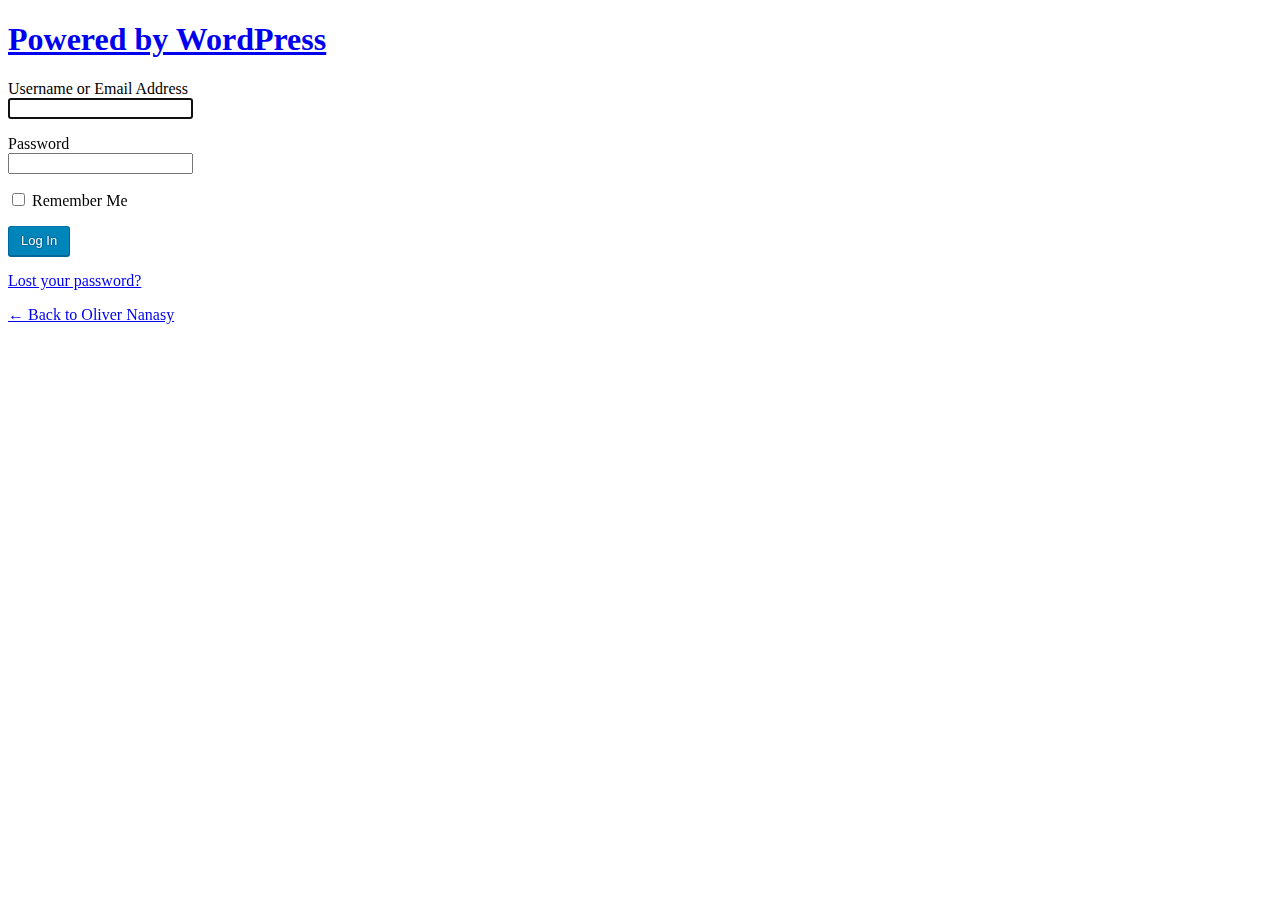
<file: wp-login.html>
<!DOCTYPE html>
	<!--[if IE 8]>
		<html xmlns="http://www.w3.org/1999/xhtml" class="ie8" lang="en-US">
	<![endif]-->
	<!--[if !(IE 8) ]><!-->
		<html xmlns="http://www.w3.org/1999/xhtml" lang="en-US">
	<!--<![endif]-->
	
<!-- Mirrored from olivernanasy.com/wp-login.php by HTTrack Website Copier/3.x [XR&CO'2014], Sun, 10 Nov 2019 13:07:01 GMT -->
<!-- Added by HTTrack --><meta http-equiv="content-type" content="text/html;charset=UTF-8" /><!-- /Added by HTTrack -->
<head>
	<meta http-equiv="Content-Type" content="text/html; charset=UTF-8" />
	<title>Log In &lsaquo; Oliver Nanasy &#8212; WordPress</title>
	<link rel='dns-prefetch' href='http://s.w.org/' />
<link rel='stylesheet' id='dashicons-css'  href='wp-includes/css/dashicons.min4d2c.css?ver=5.2.4' type='text/css' media='all' />
<link rel='stylesheet' id='buttons-css'  href='wp-includes/css/buttons.min4d2c.css?ver=5.2.4' type='text/css' media='all' />
<link rel='stylesheet' id='forms-css'  href='https://olivernanasy.com/wp-admin/css/forms.min.css?ver=5.2.4' type='text/css' media='all' />
<link rel='stylesheet' id='l10n-css'  href='https://olivernanasy.com/wp-admin/css/l10n.min.css?ver=5.2.4' type='text/css' media='all' />
<link rel='stylesheet' id='login-css'  href='https://olivernanasy.com/wp-admin/css/login.min.css?ver=5.2.4' type='text/css' media='all' />
	<meta name='robots' content='noindex,noarchive' />
	<meta name='referrer' content='strict-origin-when-cross-origin' />
		<meta name="viewport" content="width=device-width" />
	<link rel="icon" href="wp-content/uploads/2019/04/cropped-android-chrome-512x512-1-32x32.png" sizes="32x32" />
<link rel="icon" href="wp-content/uploads/2019/04/cropped-android-chrome-512x512-1-192x192.png" sizes="192x192" />
<link rel="apple-touch-icon-precomposed" href="wp-content/uploads/2019/04/cropped-android-chrome-512x512-1-180x180.png" />
<meta name="msapplication-TileImage" content="wp-content/uploads/2019/04/cropped-android-chrome-512x512-1-270x270.png" />
	</head>
	<body class="login login-action-login wp-core-ui  locale-en-us">
		<div id="login">
		<h1><a href="https://wordpress.org/">Powered by WordPress</a></h1>
	
	<form name="loginform" id="loginform" action="https://olivernanasy.com/wp-login.php" method="post">
	<p>
		<label for="user_login">Username or Email Address<br />
		<input type="text" name="log" id="user_login" class="input" value="" size="20" autocapitalize="off" /></label>
	</p>
	<p>
		<label for="user_pass">Password<br />
		<input type="password" name="pwd" id="user_pass" class="input" value="" size="20" /></label>
	</p>
			<p class="forgetmenot"><label for="rememberme"><input name="rememberme" type="checkbox" id="rememberme" value="forever"  /> Remember Me</label></p>
	<p class="submit">
		<input type="submit" name="wp-submit" id="wp-submit" class="button button-primary button-large" value="Log In" />
				<input type="hidden" name="redirect_to" value="https://olivernanasy.com/wp-admin/" />
					<input type="hidden" name="testcookie" value="1" />
	</p>
	</form>

			<p id="nav">
					<a href="wp-loginc2b6.html?action=lostpassword">Lost your password?</a>
				</p>
	
	<script type="text/javascript">
	function wp_attempt_focus(){
	setTimeout( function(){ try{
			d = document.getElementById('user_login');
				d.focus();
	d.select();
	} catch(e){}
	}, 200);
	}

			wp_attempt_focus();
			if(typeof wpOnload=='function')wpOnload();
			</script>

			<p id="backtoblog"><a href="index.html">
		&larr; Back to Oliver Nanasy	</a></p>
			
	</div>

	
		<div class="clear"></div>
	</body>
	
<!-- Mirrored from olivernanasy.com/wp-login.php by HTTrack Website Copier/3.x [XR&CO'2014], Sun, 10 Nov 2019 13:07:02 GMT -->
</html>
</file>
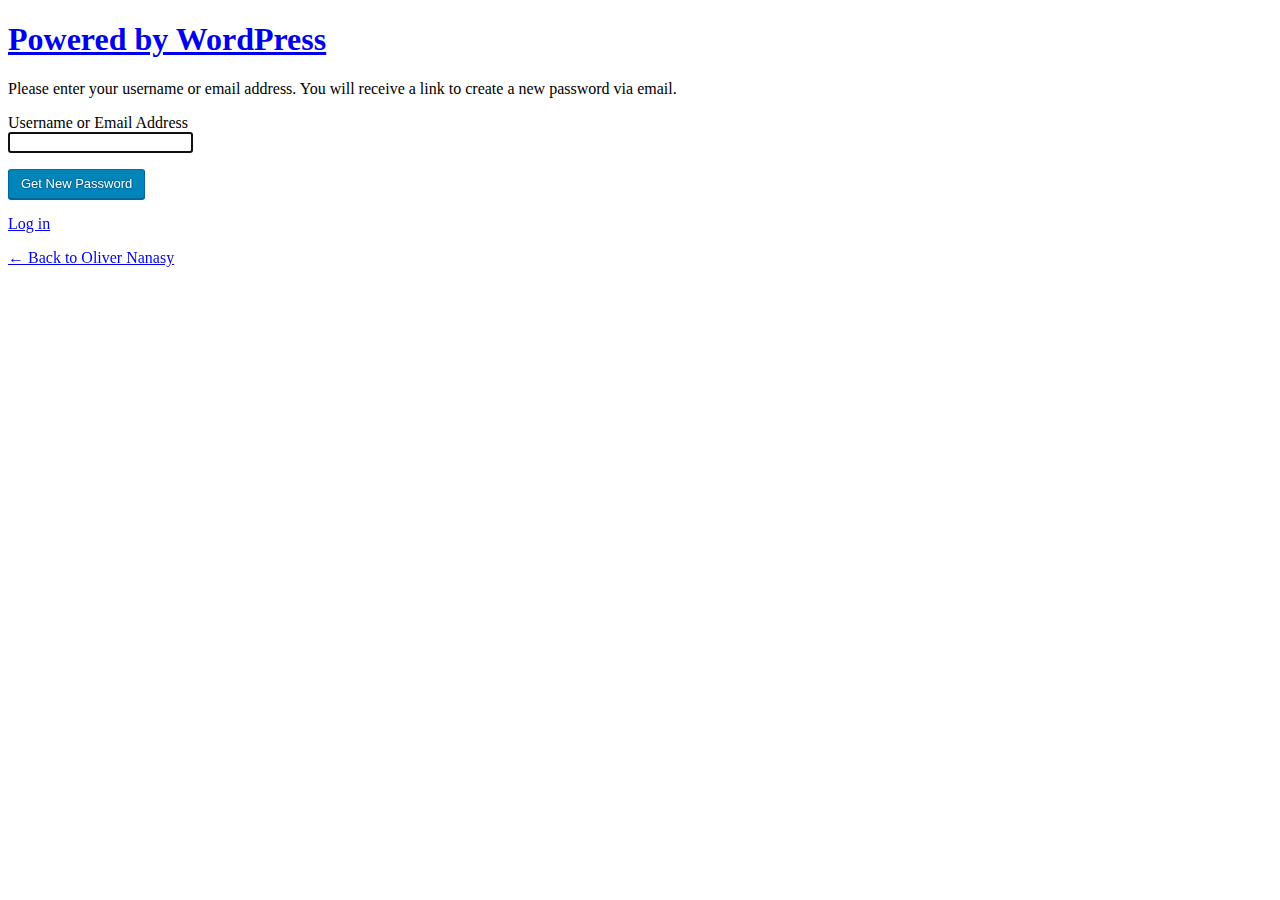
<file: wp-loginc2b6.html>
<!DOCTYPE html>
	<!--[if IE 8]>
		<html xmlns="http://www.w3.org/1999/xhtml" class="ie8" lang="en-US">
	<![endif]-->
	<!--[if !(IE 8) ]><!-->
		<html xmlns="http://www.w3.org/1999/xhtml" lang="en-US">
	<!--<![endif]-->
	
<!-- Mirrored from olivernanasy.com/wp-login.php?action=lostpassword by HTTrack Website Copier/3.x [XR&CO'2014], Sun, 10 Nov 2019 13:07:22 GMT -->
<!-- Added by HTTrack --><meta http-equiv="content-type" content="text/html;charset=UTF-8" /><!-- /Added by HTTrack -->
<head>
	<meta http-equiv="Content-Type" content="text/html; charset=UTF-8" />
	<title>Lost Password &lsaquo; Oliver Nanasy &#8212; WordPress</title>
	<link rel='dns-prefetch' href='http://s.w.org/' />
<link rel='stylesheet' id='dashicons-css'  href='wp-includes/css/dashicons.min4d2c.css?ver=5.2.4' type='text/css' media='all' />
<link rel='stylesheet' id='buttons-css'  href='wp-includes/css/buttons.min4d2c.css?ver=5.2.4' type='text/css' media='all' />
<link rel='stylesheet' id='forms-css'  href='https://olivernanasy.com/wp-admin/css/forms.min.css?ver=5.2.4' type='text/css' media='all' />
<link rel='stylesheet' id='l10n-css'  href='https://olivernanasy.com/wp-admin/css/l10n.min.css?ver=5.2.4' type='text/css' media='all' />
<link rel='stylesheet' id='login-css'  href='https://olivernanasy.com/wp-admin/css/login.min.css?ver=5.2.4' type='text/css' media='all' />
	<meta name='robots' content='noindex,noarchive' />
	<meta name='referrer' content='strict-origin-when-cross-origin' />
		<meta name="viewport" content="width=device-width" />
	<link rel="icon" href="wp-content/uploads/2019/04/cropped-android-chrome-512x512-1-32x32.png" sizes="32x32" />
<link rel="icon" href="wp-content/uploads/2019/04/cropped-android-chrome-512x512-1-192x192.png" sizes="192x192" />
<link rel="apple-touch-icon-precomposed" href="wp-content/uploads/2019/04/cropped-android-chrome-512x512-1-180x180.png" />
<meta name="msapplication-TileImage" content="wp-content/uploads/2019/04/cropped-android-chrome-512x512-1-270x270.png" />
	</head>
	<body class="login login-action-lostpassword wp-core-ui  locale-en-us">
		<div id="login">
		<h1><a href="https://wordpress.org/">Powered by WordPress</a></h1>
	<p class="message">Please enter your username or email address. You will receive a link to create a new password via email.</p>

	<form name="lostpasswordform" id="lostpasswordform" action="https://olivernanasy.com/wp-login.php?action=lostpassword" method="post">
	<p>
		<label for="user_login" >Username or Email Address<br />
		<input type="text" name="user_login" id="user_login" class="input" value="" size="20" autocapitalize="off" /></label>
	</p>
				<input type="hidden" name="redirect_to" value="" />
		<p class="submit"><input type="submit" name="wp-submit" id="wp-submit" class="button button-primary button-large" value="Get New Password" /></p>
	</form>

	<p id="nav">
	<a href="wp-login.html">Log in</a>
			</p>

			<p id="backtoblog"><a href="index.html">
		&larr; Back to Oliver Nanasy	</a></p>
			
	</div>

		<script type="text/javascript">
	try{document.getElementById('user_login').focus();}catch(e){}
	if(typeof wpOnload=='function')wpOnload();
	</script>
	
		<div class="clear"></div>
	</body>
	
<!-- Mirrored from olivernanasy.com/wp-login.php?action=lostpassword by HTTrack Website Copier/3.x [XR&CO'2014], Sun, 10 Nov 2019 13:07:22 GMT -->
</html>
</file>
<file: wp-includes/css/dashicons.min4d2c.css>
/*! This file is auto-generated */
@font-face{font-family:dashicons;src:url(../fonts/dashicons2ce6.eot?50db0456fde2a241f005968eede3f987);src:url(../fonts/dashicons2ce6.eot?50db0456fde2a241f005968eede3f987#iefix) format("embedded-opentype"),url("[data-uri]") format("woff"),url(../fonts/dashicons2ce6.ttf?50db0456fde2a241f005968eede3f987) format("truetype");font-weight:400;font-style:normal}.dashicons,.dashicons-before:before{font-family:dashicons;display:inline-block;line-height:1;font-weight:400;font-style:normal;speak:none;text-decoration:inherit;text-transform:none;text-rendering:auto;-webkit-font-smoothing:antialiased;-moz-osx-font-smoothing:grayscale;width:20px;height:20px;font-size:20px;vertical-align:top;text-align:center;transition:color .1s ease-in}.dashicons-admin-appearance:before{content:"\f100"}.dashicons-admin-collapse:before{content:"\f148"}.dashicons-admin-comments:before{content:"\f101"}.dashicons-admin-customizer:before{content:"\f540"}.dashicons-admin-generic:before{content:"\f111"}.dashicons-admin-home:before{content:"\f102"}.dashicons-admin-links:before{content:"\f103"}.dashicons-admin-media:before{content:"\f104"}.dashicons-admin-multisite:before{content:"\f541"}.dashicons-admin-network:before{content:"\f112"}.dashicons-admin-page:before{content:"\f105"}.dashicons-admin-plugins:before{content:"\f106"}.dashicons-admin-post:before{content:"\f109"}.dashicons-admin-settings:before{content:"\f108"}.dashicons-admin-site-alt:before{content:"\f11d"}.dashicons-admin-site-alt2:before{content:"\f11e"}.dashicons-admin-site-alt3:before{content:"\f11f"}.dashicons-admin-site:before{content:"\f319"}.dashicons-admin-tools:before{content:"\f107"}.dashicons-admin-users:before{content:"\f110"}.dashicons-album:before{content:"\f514"}.dashicons-align-center:before{content:"\f134"}.dashicons-align-left:before{content:"\f135"}.dashicons-align-none:before{content:"\f138"}.dashicons-align-right:before{content:"\f136"}.dashicons-analytics:before{content:"\f183"}.dashicons-archive:before{content:"\f480"}.dashicons-arrow-down-alt:before{content:"\f346"}.dashicons-arrow-down-alt2:before{content:"\f347"}.dashicons-arrow-down:before{content:"\f140"}.dashicons-arrow-left-alt:before{content:"\f340"}.dashicons-arrow-left-alt2:before{content:"\f341"}.dashicons-arrow-left:before{content:"\f141"}.dashicons-arrow-right-alt:before{content:"\f344"}.dashicons-arrow-right-alt2:before{content:"\f345"}.dashicons-arrow-right:before{content:"\f139"}.dashicons-arrow-up-alt:before{content:"\f342"}.dashicons-arrow-up-alt2:before{content:"\f343"}.dashicons-arrow-up-duplicate:before{content:"\f143"}.dashicons-arrow-up:before{content:"\f142"}.dashicons-art:before{content:"\f309"}.dashicons-awards:before{content:"\f313"}.dashicons-backup:before{content:"\f321"}.dashicons-book-alt:before{content:"\f331"}.dashicons-book:before{content:"\f330"}.dashicons-buddicons-activity:before{content:"\f452"}.dashicons-buddicons-bbpress-logo:before{content:"\f477"}.dashicons-buddicons-buddypress-logo:before{content:"\f448"}.dashicons-buddicons-community:before{content:"\f453"}.dashicons-buddicons-forums:before{content:"\f449"}.dashicons-buddicons-friends:before{content:"\f454"}.dashicons-buddicons-groups:before{content:"\f456"}.dashicons-buddicons-pm:before{content:"\f457"}.dashicons-buddicons-replies:before{content:"\f451"}.dashicons-buddicons-topics:before{content:"\f450"}.dashicons-buddicons-tracking:before{content:"\f455"}.dashicons-building:before{content:"\f512"}.dashicons-businessman:before{content:"\f338"}.dashicons-businessperson:before{content:"\f12e"}.dashicons-businesswoman:before{content:"\f12f"}.dashicons-calendar-alt:before{content:"\f508"}.dashicons-calendar:before{content:"\f145"}.dashicons-camera-alt:before{content:"\f129"}.dashicons-camera:before{content:"\f306"}.dashicons-carrot:before{content:"\f511"}.dashicons-cart:before{content:"\f174"}.dashicons-category:before{content:"\f318"}.dashicons-chart-area:before{content:"\f239"}.dashicons-chart-bar:before{content:"\f185"}.dashicons-chart-line:before{content:"\f238"}.dashicons-chart-pie:before{content:"\f184"}.dashicons-clipboard:before{content:"\f481"}.dashicons-clock:before{content:"\f469"}.dashicons-cloud:before{content:"\f176"}.dashicons-code-standards:before{content:"\f13a"}.dashicons-color-picker:before{content:"\f131"}.dashicons-controls-back:before{content:"\f518"}.dashicons-controls-forward:before{content:"\f519"}.dashicons-controls-pause:before{content:"\f523"}.dashicons-controls-play:before{content:"\f522"}.dashicons-controls-repeat:before{content:"\f515"}.dashicons-controls-skipback:before{content:"\f516"}.dashicons-controls-skipforward:before{content:"\f517"}.dashicons-controls-volumeoff:before{content:"\f520"}.dashicons-controls-volumeon:before{content:"\f521"}.dashicons-dashboard:before{content:"\f226"}.dashicons-desktop:before{content:"\f472"}.dashicons-dismiss:before{content:"\f153"}.dashicons-download:before{content:"\f316"}.dashicons-edit-large:before{content:"\f327"}.dashicons-edit:before{content:"\f464"}.dashicons-editor-aligncenter:before{content:"\f207"}.dashicons-editor-alignleft:before{content:"\f206"}.dashicons-editor-alignright:before{content:"\f208"}.dashicons-editor-bold:before{content:"\f200"}.dashicons-editor-break:before{content:"\f474"}.dashicons-editor-code-duplicate:before{content:"\f494"}.dashicons-editor-code:before{content:"\f475"}.dashicons-editor-contract:before{content:"\f506"}.dashicons-editor-customchar:before{content:"\f220"}.dashicons-editor-expand:before{content:"\f211"}.dashicons-editor-help:before{content:"\f223"}.dashicons-editor-indent:before{content:"\f222"}.dashicons-editor-insertmore:before{content:"\f209"}.dashicons-editor-italic:before{content:"\f201"}.dashicons-editor-justify:before{content:"\f214"}.dashicons-editor-kitchensink:before{content:"\f212"}.dashicons-editor-ltr:before{content:"\f10c"}.dashicons-editor-ol-rtl:before{content:"\f12c"}.dashicons-editor-ol:before{content:"\f204"}.dashicons-editor-outdent:before{content:"\f221"}.dashicons-editor-paragraph:before{content:"\f476"}.dashicons-editor-paste-text:before{content:"\f217"}.dashicons-editor-paste-word:before{content:"\f216"}.dashicons-editor-quote:before{content:"\f205"}.dashicons-editor-removeformatting:before{content:"\f218"}.dashicons-editor-rtl:before{content:"\f320"}.dashicons-editor-spellcheck:before{content:"\f210"}.dashicons-editor-strikethrough:before{content:"\f224"}.dashicons-editor-table:before{content:"\f535"}.dashicons-editor-textcolor:before{content:"\f215"}.dashicons-editor-ul:before{content:"\f203"}.dashicons-editor-underline:before{content:"\f213"}.dashicons-editor-unlink:before{content:"\f225"}.dashicons-editor-video:before{content:"\f219"}.dashicons-email-alt:before{content:"\f466"}.dashicons-email-alt2:before{content:"\f467"}.dashicons-email:before{content:"\f465"}.dashicons-excerpt-view:before{content:"\f164"}.dashicons-external:before{content:"\f504"}.dashicons-facebook-alt:before{content:"\f305"}.dashicons-facebook:before{content:"\f304"}.dashicons-feedback:before{content:"\f175"}.dashicons-filter:before{content:"\f536"}.dashicons-flag:before{content:"\f227"}.dashicons-format-aside:before{content:"\f123"}.dashicons-format-audio:before{content:"\f127"}.dashicons-format-chat:before{content:"\f125"}.dashicons-format-gallery:before{content:"\f161"}.dashicons-format-image:before{content:"\f128"}.dashicons-format-quote:before{content:"\f122"}.dashicons-format-status:before{content:"\f130"}.dashicons-format-video:before{content:"\f126"}.dashicons-forms:before{content:"\f314"}.dashicons-googleplus:before{content:"\f462"}.dashicons-grid-view:before{content:"\f509"}.dashicons-groups:before{content:"\f307"}.dashicons-hammer:before{content:"\f308"}.dashicons-heart:before{content:"\f487"}.dashicons-hidden:before{content:"\f530"}.dashicons-id-alt:before{content:"\f337"}.dashicons-id:before{content:"\f336"}.dashicons-image-crop:before{content:"\f165"}.dashicons-image-filter:before{content:"\f533"}.dashicons-image-flip-horizontal:before{content:"\f169"}.dashicons-image-flip-vertical:before{content:"\f168"}.dashicons-image-rotate-left:before{content:"\f166"}.dashicons-image-rotate-right:before{content:"\f167"}.dashicons-image-rotate:before{content:"\f531"}.dashicons-images-alt:before{content:"\f232"}.dashicons-images-alt2:before{content:"\f233"}.dashicons-index-card:before{content:"\f510"}.dashicons-info:before{content:"\f348"}.dashicons-instagram:before{content:"\f12d"}.dashicons-laptop:before{content:"\f547"}.dashicons-layout:before{content:"\f538"}.dashicons-leftright:before{content:"\f229"}.dashicons-lightbulb:before{content:"\f339"}.dashicons-list-view:before{content:"\f163"}.dashicons-location-alt:before{content:"\f231"}.dashicons-location:before{content:"\f230"}.dashicons-lock-duplicate:before{content:"\f315"}.dashicons-lock:before{content:"\f160"}.dashicons-marker:before{content:"\f159"}.dashicons-media-archive:before{content:"\f501"}.dashicons-media-audio:before{content:"\f500"}.dashicons-media-code:before{content:"\f499"}.dashicons-media-default:before{content:"\f498"}.dashicons-media-document:before{content:"\f497"}.dashicons-media-interactive:before{content:"\f496"}.dashicons-media-spreadsheet:before{content:"\f495"}.dashicons-media-text:before{content:"\f491"}.dashicons-media-video:before{content:"\f490"}.dashicons-megaphone:before{content:"\f488"}.dashicons-menu-alt:before{content:"\f228"}.dashicons-menu-alt2:before{content:"\f329"}.dashicons-menu-alt3:before{content:"\f349"}.dashicons-menu:before{content:"\f333"}.dashicons-microphone:before{content:"\f482"}.dashicons-migrate:before{content:"\f310"}.dashicons-minus:before{content:"\f460"}.dashicons-money:before{content:"\f526"}.dashicons-move:before{content:"\f545"}.dashicons-nametag:before{content:"\f484"}.dashicons-networking:before{content:"\f325"}.dashicons-no-alt:before{content:"\f335"}.dashicons-no:before{content:"\f158"}.dashicons-palmtree:before{content:"\f527"}.dashicons-paperclip:before{content:"\f546"}.dashicons-performance:before{content:"\f311"}.dashicons-phone:before{content:"\f525"}.dashicons-playlist-audio:before{content:"\f492"}.dashicons-playlist-video:before{content:"\f493"}.dashicons-plugins-checked:before{content:"\f485"}.dashicons-plus-alt:before{content:"\f502"}.dashicons-plus-alt2:before{content:"\f543"}.dashicons-plus:before{content:"\f132"}.dashicons-portfolio:before{content:"\f322"}.dashicons-post-status:before{content:"\f173"}.dashicons-pressthis:before{content:"\f157"}.dashicons-products:before{content:"\f312"}.dashicons-randomize:before{content:"\f503"}.dashicons-redo:before{content:"\f172"}.dashicons-rest-api:before{content:"\f124"}.dashicons-rss:before{content:"\f303"}.dashicons-schedule:before{content:"\f489"}.dashicons-screenoptions:before{content:"\f180"}.dashicons-search:before{content:"\f179"}.dashicons-share-alt:before{content:"\f240"}.dashicons-share-alt2:before{content:"\f242"}.dashicons-share:before{content:"\f237"}.dashicons-shield-alt:before{content:"\f334"}.dashicons-shield:before{content:"\f332"}.dashicons-slides:before{content:"\f181"}.dashicons-smartphone:before{content:"\f470"}.dashicons-smiley:before{content:"\f328"}.dashicons-sort:before{content:"\f156"}.dashicons-sos:before{content:"\f468"}.dashicons-star-empty:before{content:"\f154"}.dashicons-star-filled:before{content:"\f155"}.dashicons-star-half:before{content:"\f459"}.dashicons-sticky:before{content:"\f537"}.dashicons-store:before{content:"\f513"}.dashicons-tablet:before{content:"\f471"}.dashicons-tag:before{content:"\f323"}.dashicons-tagcloud:before{content:"\f479"}.dashicons-testimonial:before{content:"\f473"}.dashicons-text-page:before{content:"\f121"}.dashicons-text:before{content:"\f478"}.dashicons-thumbs-down:before{content:"\f542"}.dashicons-thumbs-up:before{content:"\f529"}.dashicons-tickets-alt:before{content:"\f524"}.dashicons-tickets:before{content:"\f486"}.dashicons-tide:before{content:"\f10d"}.dashicons-translation:before{content:"\f326"}.dashicons-trash:before{content:"\f182"}.dashicons-twitter-alt:before{content:"\f302"}.dashicons-twitter:before{content:"\f301"}.dashicons-undo:before{content:"\f171"}.dashicons-universal-access-alt:before{content:"\f507"}.dashicons-universal-access:before{content:"\f483"}.dashicons-unlock:before{content:"\f528"}.dashicons-update-alt:before{content:"\f113"}.dashicons-update:before{content:"\f463"}.dashicons-upload:before{content:"\f317"}.dashicons-vault:before{content:"\f178"}.dashicons-video-alt:before{content:"\f234"}.dashicons-video-alt2:before{content:"\f235"}.dashicons-video-alt3:before{content:"\f236"}.dashicons-visibility:before{content:"\f177"}.dashicons-warning:before{content:"\f534"}.dashicons-welcome-add-page:before{content:"\f133"}.dashicons-welcome-comments:before{content:"\f117"}.dashicons-welcome-learn-more:before{content:"\f118"}.dashicons-welcome-view-site:before{content:"\f115"}.dashicons-welcome-widgets-menus:before{content:"\f116"}.dashicons-welcome-write-blog:before{content:"\f119"}.dashicons-wordpress-alt:before{content:"\f324"}.dashicons-wordpress:before{content:"\f120"}.dashicons-yes-alt:before{content:"\f12a"}.dashicons-yes:before{content:"\f147"}.dashicons-editor-distractionfree:before{content:"\f211"}.dashicons-exerpt-view:before{content:"\f164"}.dashicons-format-links:before{content:"\f103"}.dashicons-format-standard:before{content:"\f109"}.dashicons-post-trash:before{content:"\f182"}.dashicons-share1:before{content:"\f237"}.dashicons-welcome-edit-page:before{content:"\f119"}
</file>
<file: wp-includes/css/buttons.min4d2c.css>
/*! This file is auto-generated */
.wp-core-ui .button,.wp-core-ui .button-primary,.wp-core-ui .button-secondary{display:inline-block;text-decoration:none;font-size:13px;line-height:26px;height:28px;margin:0;padding:0 10px 1px;cursor:pointer;border-width:1px;border-style:solid;-webkit-appearance:none;border-radius:3px;white-space:nowrap;box-sizing:border-box}.wp-core-ui button::-moz-focus-inner,.wp-core-ui input[type=button]::-moz-focus-inner,.wp-core-ui input[type=reset]::-moz-focus-inner,.wp-core-ui input[type=submit]::-moz-focus-inner{border-width:0;border-style:none;padding:0}.wp-core-ui .button-group.button-large .button,.wp-core-ui .button.button-large{height:30px;line-height:28px;padding:0 12px 2px}.wp-core-ui .button-group.button-small .button,.wp-core-ui .button.button-small{height:24px;line-height:22px;padding:0 8px 1px;font-size:11px}.wp-core-ui .button-group.button-hero .button,.wp-core-ui .button.button-hero{font-size:14px;height:46px;line-height:44px;padding:0 36px}.wp-core-ui .button:active,.wp-core-ui .button:focus{outline:2px solid transparent;outline-offset:0}.wp-core-ui .button.hidden{display:none}.wp-core-ui input[type=reset],.wp-core-ui input[type=reset]:active,.wp-core-ui input[type=reset]:focus,.wp-core-ui input[type=reset]:hover{background:0 0;border:none;box-shadow:none;padding:0 2px 1px;width:auto}.wp-core-ui .button,.wp-core-ui .button-secondary{color:#555;border-color:#ccc;background:#f7f7f7;box-shadow:0 1px 0 #ccc;vertical-align:top}.wp-core-ui p .button{vertical-align:baseline}.wp-core-ui .button-secondary:focus,.wp-core-ui .button-secondary:hover,.wp-core-ui .button.focus,.wp-core-ui .button.hover,.wp-core-ui .button:focus,.wp-core-ui .button:hover{background:#fafafa;border-color:#999;color:#23282d}.wp-core-ui .button-secondary:focus,.wp-core-ui .button.focus,.wp-core-ui .button:focus{border-color:#5b9dd9;box-shadow:0 0 3px rgba(0,115,170,.8)}.wp-core-ui .button-secondary:active,.wp-core-ui .button.active,.wp-core-ui .button.active:hover,.wp-core-ui .button:active{background:#eee;border-color:#999;box-shadow:inset 0 2px 5px -3px rgba(0,0,0,.5);transform:translateY(1px)}.wp-core-ui .button.active:focus{border-color:#5b9dd9;box-shadow:inset 0 2px 5px -3px rgba(0,0,0,.5),0 0 3px rgba(0,115,170,.8)}.wp-core-ui .button-disabled,.wp-core-ui .button-secondary.disabled,.wp-core-ui .button-secondary:disabled,.wp-core-ui .button-secondary[disabled],.wp-core-ui .button.disabled,.wp-core-ui .button:disabled,.wp-core-ui .button[disabled]{color:#a0a5aa!important;border-color:#ddd!important;background:#f7f7f7!important;box-shadow:none!important;text-shadow:0 1px 0 #fff!important;cursor:default;transform:none!important}.wp-core-ui .button-link{margin:0;padding:0;box-shadow:none;border:0;border-radius:0;background:0 0;cursor:pointer;text-align:left;color:#0073aa;text-decoration:underline;transition-property:border,background,color;transition-duration:.05s;transition-timing-function:ease-in-out}.wp-core-ui .button-link:active,.wp-core-ui .button-link:hover{color:#00a0d2}.wp-core-ui .button-link:focus{color:#124964;box-shadow:0 0 0 1px #5b9dd9,0 0 2px 1px rgba(30,140,190,.8);outline:1px solid transparent}.wp-core-ui .button-link-delete{color:#a00}.wp-core-ui .button-link-delete:focus,.wp-core-ui .button-link-delete:hover{color:#dc3232;background:0 0}.wp-core-ui .button-link-delete:disabled{background:0 0!important}.ie8 .wp-core-ui .button-link:focus{outline:#5b9dd9 solid 1px}.wp-core-ui .button-primary{background:#0085ba;border-color:#0073aa #006799 #006799;box-shadow:0 1px 0 #006799;color:#fff;text-decoration:none;text-shadow:0 -1px 1px #006799,1px 0 1px #006799,0 1px 1px #006799,-1px 0 1px #006799}.wp-core-ui .button-primary.focus,.wp-core-ui .button-primary.hover,.wp-core-ui .button-primary:focus,.wp-core-ui .button-primary:hover{background:#008ec2;border-color:#006799;color:#fff}.wp-core-ui .button-primary.focus,.wp-core-ui .button-primary:focus{box-shadow:0 1px 0 #0073aa,0 0 2px 1px #33b3db}.wp-core-ui .button-primary.active,.wp-core-ui .button-primary.active:focus,.wp-core-ui .button-primary.active:hover,.wp-core-ui .button-primary:active{background:#0073aa;border-color:#006799;box-shadow:inset 0 2px 0 #006799}.wp-core-ui .button-primary-disabled,.wp-core-ui .button-primary.disabled,.wp-core-ui .button-primary:disabled,.wp-core-ui .button-primary[disabled]{color:#66c6e4!important;background:#008ec2!important;border-color:#007cb2!important;box-shadow:none!important;text-shadow:0 -1px 0 rgba(0,0,0,.1)!important;cursor:default}.wp-core-ui .button.button-primary.button-hero{box-shadow:0 2px 0 #006799}.wp-core-ui .button.button-primary.button-hero:focus{box-shadow:0 2px 0 #006799,0 1px 0 #0073aa,0 0 2px 1px #33b3db}.wp-core-ui .button.button-primary.button-hero.active,.wp-core-ui .button.button-primary.button-hero.active:focus,.wp-core-ui .button.button-primary.button-hero.active:hover,.wp-core-ui .button.button-primary.button-hero:active{box-shadow:inset 0 3px 0 #006799}.wp-core-ui .button-group{position:relative;display:inline-block;white-space:nowrap;font-size:0;vertical-align:middle}.wp-core-ui .button-group>.button{display:inline-block;border-radius:0;margin-right:-1px;z-index:10}.wp-core-ui .button-group>.button-primary{z-index:100}.wp-core-ui .button-group>.button:hover{z-index:20}.wp-core-ui .button-group>.button:first-child{border-radius:3px 0 0 3px}.wp-core-ui .button-group>.button:last-child{border-radius:0 3px 3px 0}.wp-core-ui .button-group>.button:focus{position:relative;z-index:1}@media screen and (max-width:782px){.wp-core-ui .button,.wp-core-ui .button.button-large,.wp-core-ui .button.button-small,a.preview,input#publish,input#save-post{padding:6px 14px;line-height:normal;font-size:14px;vertical-align:middle;height:auto;margin-bottom:4px}#media-upload.wp-core-ui .button{padding:0 10px 1px;height:24px;line-height:22px;font-size:13px}.media-frame.mode-grid .bulk-select .button{margin-bottom:0}.wp-core-ui .save-post-status.button{position:relative;margin:0 14px 0 10px}.wp-core-ui.wp-customizer .button{padding:0 10px 1px;font-size:13px;line-height:26px;height:28px;margin:0;vertical-align:inherit}.media-modal-content .media-toolbar-primary .media-button{margin-top:10px;margin-left:5px}.interim-login .button.button-large{height:30px;line-height:28px;padding:0 12px 2px}}
</file>
